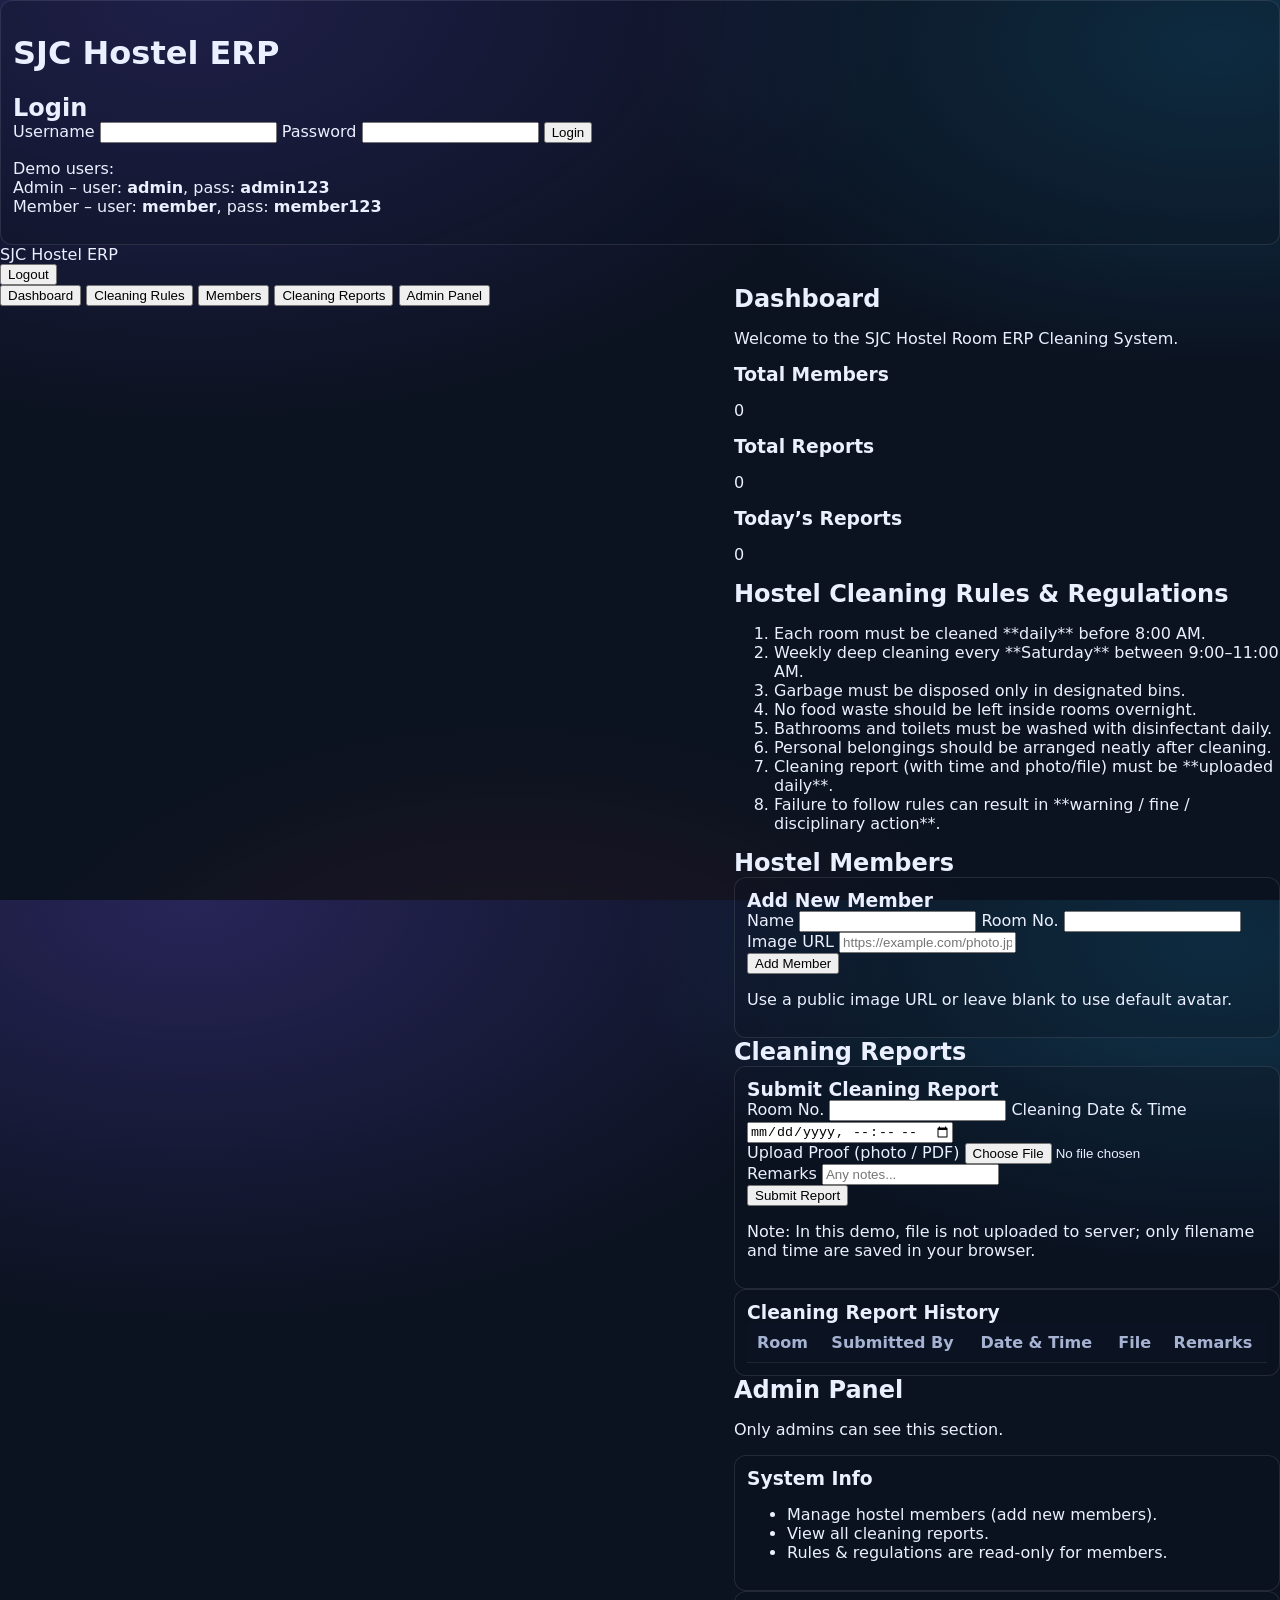
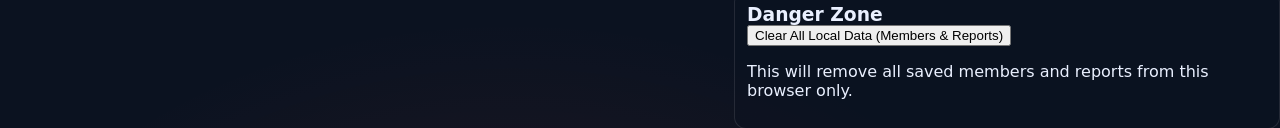
<file: index.html>
<!DOCTYPE html>
<html lang="en">
<head>
  <meta charset="UTF-8" />
  <title>SJC Hostel ERP</title>
  <link rel="stylesheet" href="styles.css" />
</head>
<body>
  <div class="background-sjc"></div>

  <!-- LOGIN PAGE -->
  <div id="login-page" class="card">
    <h1>SJC Hostel ERP</h1>
    <h2>Login</h2>
    <form id="login-form">
      <label>
        Username
        <input type="text" id="username" required />
      </label>
      <label>
        Password
        <input type="password" id="password" required />
      </label>
      <button type="submit">Login</button>

      <p class="hint">
        Demo users:
        <br />Admin – user: <b>admin</b>, pass: <b>admin123</b>
        <br />Member – user: <b>member</b>, pass: <b>member123</b>
      </p>
      <p id="login-error" class="error"></p>
    </form>
  </div>

  <!-- MAIN APP -->
  <div id="app" class="hidden">
    <header class="topbar">
      <div class="topbar-left">
        <span class="logo-text">SJC Hostel ERP</span>
      </div>
      <div class="topbar-right">
        <span id="current-user"></span>
        <button id="logout-btn" class="ghost-btn">Logout</button>
      </div>
    </header>

    <div class="layout">
      <nav class="sidebar">
        <button class="nav-btn active" data-target="dashboard">Dashboard</button>
        <button class="nav-btn" data-target="rules">Cleaning Rules</button>
        <button class="nav-btn" data-target="members">Members</button>
        <button class="nav-btn" data-target="reports">Cleaning Reports</button>
        <button class="nav-btn admin-only" data-target="admin-panel">Admin Panel</button>
      </nav>

      <main class="content">
        <!-- DASHBOARD -->
        <section id="dashboard" class="page">
          <h2>Dashboard</h2>
          <p>Welcome to the SJC Hostel Room ERP Cleaning System.</p>
          <div class="stats-grid">
            <div class="stat-card">
              <h3>Total Members</h3>
              <p id="stat-members">0</p>
            </div>
            <div class="stat-card">
              <h3>Total Reports</h3>
              <p id="stat-reports">0</p>
            </div>
            <div class="stat-card">
              <h3>Today’s Reports</h3>
              <p id="stat-today">0</p>
            </div>
          </div>
        </section>

        <!-- RULES -->
        <section id="rules" class="page hidden">
          <h2>Hostel Cleaning Rules & Regulations</h2>
          <ol class="rules-list">
            <li>Each room must be cleaned **daily** before 8:00 AM.</li>
            <li>Weekly deep cleaning every **Saturday** between 9:00–11:00 AM.</li>
            <li>Garbage must be disposed only in designated bins.</li>
            <li>No food waste should be left inside rooms overnight.</li>
            <li>Bathrooms and toilets must be washed with disinfectant daily.</li>
            <li>Personal belongings should be arranged neatly after cleaning.</li>
            <li>Cleaning report (with time and photo/file) must be **uploaded daily**.</li>
            <li>Failure to follow rules can result in **warning / fine / disciplinary action**.</li>
          </ol>
        </section>

        <!-- MEMBERS -->
        <section id="members" class="page hidden">
          <h2>Hostel Members</h2>
          <div id="members-grid" class="members-grid">
            <!-- Filled by JS -->
          </div>

          <!-- Admin can add members -->
          <div id="add-member-card" class="card admin-only">
            <h3>Add New Member</h3>
            <form id="member-form">
              <div class="form-row">
                <label>
                  Name
                  <input type="text" id="member-name" required />
                </label>
                <label>
                  Room No.
                  <input type="text" id="member-room" required />
                </label>
              </div>
              <div class="form-row">
                <label>
                  Image URL
                  <input type="url" id="member-image" placeholder="https://example.com/photo.jpg" />
                </label>
              </div>
              <button type="submit">Add Member</button>
              <p class="hint">Use a public image URL or leave blank to use default avatar.</p>
            </form>
          </div>
        </section>

        <!-- REPORTS -->
        <section id="reports" class="page hidden">
          <h2>Cleaning Reports</h2>

          <div class="card">
            <h3>Submit Cleaning Report</h3>
            <form id="report-form">
              <div class="form-row">
                <label>
                  Room No.
                  <input type="text" id="report-room" required />
                </label>
                <label>
                  Cleaning Date & Time
                  <input type="datetime-local" id="report-datetime" required />
                </label>
              </div>
              <div class="form-row">
                <label>
                  Upload Proof (photo / PDF)
                  <input type="file" id="report-file" accept="image/*,.pdf" required />
                </label>
              </div>
              <div class="form-row">
                <label>
                  Remarks
                  <input type="text" id="report-remarks" placeholder="Any notes..." />
                </label>
              </div>
              <button type="submit">Submit Report</button>
              <p class="hint">
                Note: In this demo, file is not uploaded to server; only filename and time are saved in your browser.
              </p>
            </form>
          </div>

          <div class="card">
            <h3>Cleaning Report History</h3>
            <table class="table">
              <thead>
                <tr>
                  <th>Room</th>
                  <th>Submitted By</th>
                  <th>Date & Time</th>
                  <th>File</th>
                  <th>Remarks</th>
                </tr>
              </thead>
              <tbody id="reports-body">
                <!-- Filled by JS -->
              </tbody>
            </table>
          </div>
        </section>

        <!-- ADMIN PANEL -->
        <section id="admin-panel" class="page hidden">
          <h2>Admin Panel</h2>
          <p>Only admins can see this section.</p>

          <div class="card">
            <h3>System Info</h3>
            <ul>
              <li>Manage hostel members (add new members).</li>
              <li>View all cleaning reports.</li>
              <li>Rules & regulations are read-only for members.</li>
            </ul>
          </div>

          <div class="card">
            <h3>Danger Zone</h3>
            <button id="clear-data-btn" class="danger-btn">
              Clear All Local Data (Members & Reports)
            </button>
            <p class="hint">
              This will remove all saved members and reports from this browser only.
            </p>
          </div>
        </section>
      </main>
    </div>
  </div>

  <script src="app.js"></script>
</body>
</html>
</file>
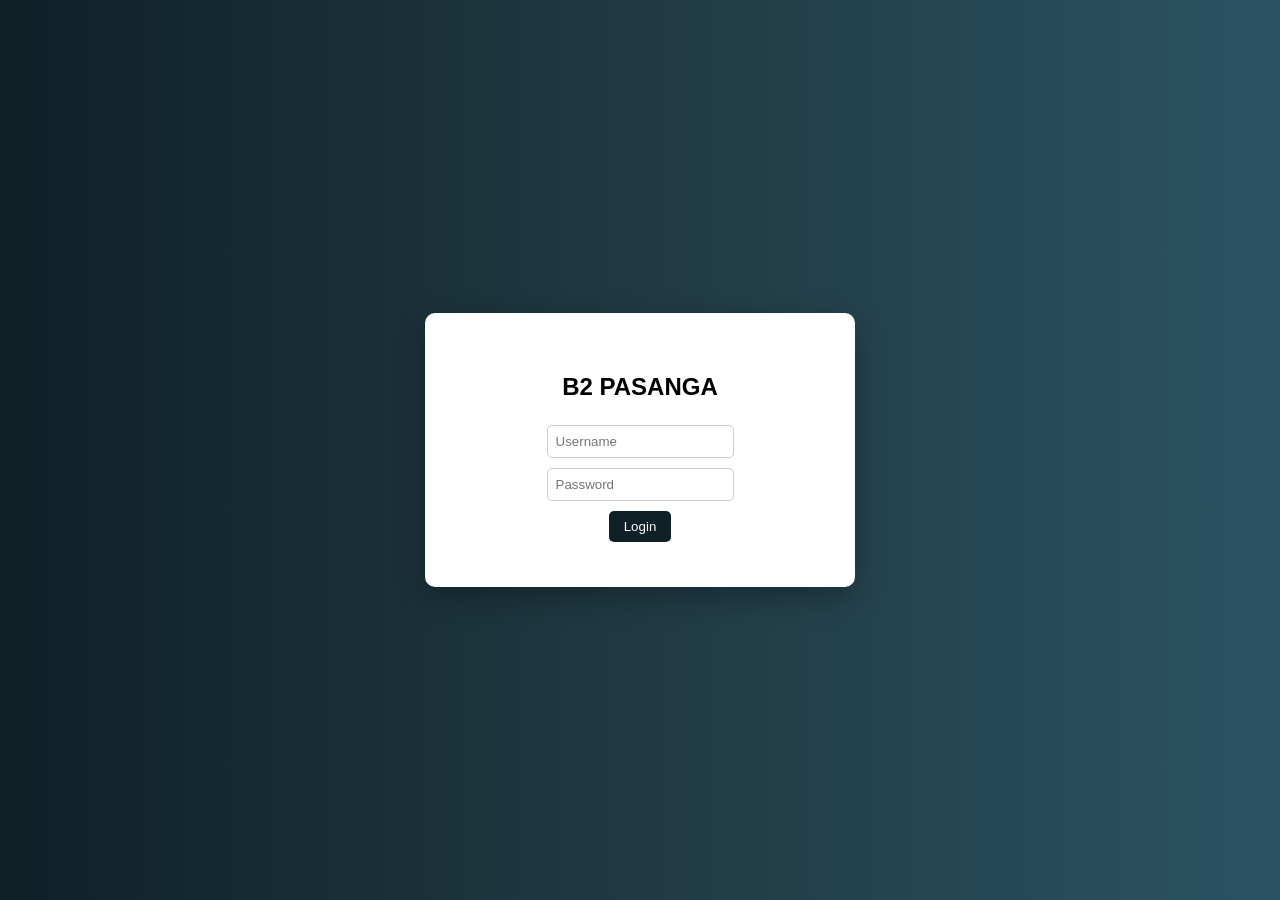
<file: index.html.HTML>
<!DOCTYPE html>
<html>
<head>
<title>B2 PASANGA</title>
<meta name="viewport" content="width=device-width, initial-scale=1.0">

<style>
body{margin:0;font-family:Arial;}
button{padding:8px 15px;background:#0f2027;color:white;border:none;border-radius:5px;cursor:pointer;margin:5px;}
button:hover{background:#203a43;}
input{padding:8px;margin:5px;border:1px solid #ccc;border-radius:5px;}

/* LOGIN */
.login-page{
height:100vh;
background:linear-gradient(to right,#0f2027,#203a43,#2c5364);
display:flex;justify-content:center;align-items:center;
}
.login-box{
width:350px;background:white;padding:40px;border-radius:10px;text-align:center;
box-shadow:0 10px 30px rgba(0,0,0,0.3);
}
#error{color:red;}

/* COMMON PAGE */
.page{display:none;text-align:center;background:#f4f6f9;min-height:100vh;padding:20px;}

/* MEMBER CARD */
.card{
display:inline-block;margin:15px;padding:20px;background:white;border-radius:10px;
box-shadow:0 5px 15px rgba(0,0,0,0.2);width:180px;
}
.card img{
width:120px;height:120px;border-radius:50%;object-fit:cover;margin-bottom:10px;
border:3px solid #0f2027;
}

/* TABLE */
table{width:100%;border-collapse:collapse;background:white;}
th,td{border:1px solid #ccc;padding:10px;text-align:center;}
th{background:#2c3e50;color:white;}
.admin-only{display:none;}
.dashboard{width:95%;margin:auto;padding:20px;background:white;border-radius:10px;}
</style>
</head>

<body>

<!-- LOGIN PAGE -->
<div class="login-page" id="loginPage">
<div class="login-box">
<h2>B2 PASANGA</h2>
<input type="text" id="username" placeholder="Username"><br>
<input type="password" id="password" placeholder="Password"><br>
<button onclick="loginUser()">Login</button>
<div id="error"></div>
</div>
</div>

<!-- MEMBERS PAGE -->
<div class="page" id="membersPage">
<h1>B2 PASANGA</h1>

<div class="card"><img src="3.jpg"><h3>PRAVEEN</h3></div>
<div class="card"><img src="1.jpg"><h3>DARWIN</h3></div>
<div class="card"><img src="5.jpg"><h3>JASON</h3></div>
<div class="card"><img src="4.jpg"><h3>SANJEEV</h3></div>
<div class="card"><img src="6.jpg"><h3>JAVANSEKAR</h3></div>
<div class="card"><img src="2.jpg"><h3>VISHWA</h3></div>

<br><br>

<button onclick="markIn()">IN</button>
<button onclick="markOut()">OUT</button>
<button onclick="openCleaning()">Cleaning</button>
<button onclick="openMonitor()">Admin Monitor</button>
<button onclick="logout()">Logout</button>
</div>

<!-- CLEANING PAGE -->
<div class="page" id="cleaningPage">
<h1>🏠 Cleaning Dashboard</h1>

<div class="dashboard">
<table>
<tr>
<th>Week</th>
<th>Area</th>
<th>Assignee</th>
<th>Status</th>
<th>Date</th>
<th>Reason</th>
<th class="admin-only">Edit</th>
</tr>

<tr>
<td>Week 1</td>
<td>Room Cleaning</td>
<td contenteditable="false" class="editable">Praveen</td>
<td>
<select disabled class="editable">
<option>Not Started</option>
<option>In Progress</option>
<option>Completed</option>
<option>Leave</option>
</select>
</td>
<td><input type="date" disabled class="editable"></td>
<td><input type="text" disabled class="editable"></td>
<td class="admin-only"><button>Update</button></td>
</tr>

<tr>
<td>Week 2</td>
<td>Bathroom Cleaning</td>
<td contenteditable="false" class="editable">Sanjeev</td>
<td>
<select disabled class="editable">
<option>Not Started</option>
<option>In Progress</option>
<option>Completed</option>
<option>Leave</option>
</select>
</td>
<td><input type="date" disabled class="editable"></td>
<td><input type="text" disabled class="editable"></td>
<td class="admin-only"><button>Update</button></td>
</tr>

<tr>
<td>Week 3</td>
<td>Corridor Cleaning</td>
<td contenteditable="false" class="editable">Vishwa</td>
<td>
<select disabled class="editable">
<option>Not Started</option>
<option>In Progress</option>
<option>Completed</option>
<option>Leave</option>
</select>
</td>
<td><input type="date" disabled class="editable"></td>
<td><input type="text" disabled class="editable"></td>
<td class="admin-only"><button>Update</button></td>
</tr>

<tr>
<td>Week 4</td>
<td>Terrace Cleaning</td>
<td contenteditable="false" class="editable">Jason</td>
<td>
<select disabled class="editable">
<option>Not Started</option>
<option>In Progress</option>
<option>Completed</option>
<option>Leave</option>
</select>
</td>
<td><input type="date" disabled class="editable"></td>
<td><input type="text" disabled class="editable"></td>
<td class="admin-only"><button>Update</button></td>
</tr>

</table>
</div>
<br>
<button onclick="backToMembers()">Back</button>
</div>

<!-- MONITOR PAGE -->
<div class="page" id="monitorPage">
<h1>📊 Admin Attendance Monitor</h1>

<div class="dashboard">
<table id="historyTable">
<tr>
<th>Name</th>
<th>Action</th>
<th>Time</th>
</tr>
</table>
</div>

<br>
<button onclick="backToMembers()">Back</button>
</div>

<script>

let isAdmin=false;
let currentUser="";
let historyLog=[];

const users={
"PRAVEEN":"25PBA146",
"DARWIN":"25PBA104",
"JASON":"25PBA106",
"SANJEEV":"25PBA111",
"JAVANSEKAR":"25PBA113",
"VISHWA":"25PBA115"
};

function loginUser(){
let username=document.getElementById("username").value.trim().toUpperCase();
let password=document.getElementById("password").value.trim();

if(users[username] && users[username]===password){
currentUser=username;

if(username==="VISHWA"){
isAdmin=true;
}

document.getElementById("loginPage").style.display="none";
document.getElementById("membersPage").style.display="block";
}else{
document.getElementById("error").innerText="Invalid Username or Password";
}
}

function logout(){
isAdmin=false;
currentUser="";
document.getElementById("membersPage").style.display="none";
document.getElementById("cleaningPage").style.display="none";
document.getElementById("monitorPage").style.display="none";
document.getElementById("loginPage").style.display="flex";
}

function openCleaning(){
document.getElementById("membersPage").style.display="none";
document.getElementById("cleaningPage").style.display="block";

if(isAdmin){
enableAdmin();
}
}

function backToMembers(){
document.getElementById("cleaningPage").style.display="none";
document.getElementById("monitorPage").style.display="none";
document.getElementById("membersPage").style.display="block";
}

function enableAdmin(){
let edits=document.querySelectorAll(".editable");
edits.forEach(el=>{
if(el.tagName==="TD"){el.contentEditable="true";}
else{el.disabled=false;}
});
let adminCols=document.querySelectorAll(".admin-only");
adminCols.forEach(col=>col.style.display="table-cell");
}

function markIn(){
let time=new Date().toLocaleString();
historyLog.push({name:currentUser,action:"IN",time:time});
alert("IN Recorded");
}

function markOut(){
let time=new Date().toLocaleString();
historyLog.push({name:currentUser,action:"OUT",time:time});
alert("OUT Recorded");
}

function openMonitor(){
if(!isAdmin){
alert("Only Admin Can Access Monitor");
return;
}

document.getElementById("membersPage").style.display="none";
document.getElementById("monitorPage").style.display="block";
loadHistory();
}

function loadHistory(){
let table=document.getElementById("historyTable");
table.innerHTML="<tr><th>Name</th><th>Action</th><th>Time</th></tr>";

historyLog.forEach(log=>{
let row=table.insertRow();
row.insertCell(0).innerText=log.name;
row.insertCell(1).innerText=log.action;
row.insertCell(2).innerText=log.time;
});
}

</script>

</body>
</html>
</file>
<file: styles.css>
:root{
  --bg:#0b1220;
  --panel:#111a2e;
  --panel2:#0f1930;
  --text:#eaf0ff;
  --muted:#a6b2d2;
  --border:rgba(255,255,255,.10);
  --shadow:0 18px 45px rgba(0,0,0,.35);
  --accent:#7c5cff;
  --accent2:#23c0ff;
  --danger:#ff4d4d;
  --ok:#22c55e;
  --radius:16px;
  --radius-sm:12px;
}

*{ box-sizing:border-box; }
html,body{ height:100%; }
body{
  margin:0;
  font-family: ui-sans-serif, system-ui, -apple-system, Segoe UI, Roboto, Helvetica, Arial, "Apple Color Emoji","Segoe UI Emoji";
  color:var(--text);
  background:
    radial-gradient(1200px 700px at 15% 0%, rgba(124,92,255,.25), transparent 60%),
    radial-gradient(900px 500px at 95% 5%, rgba(35,192,255,.20), transparent 65%),
    radial-gradient(900px 600px at 40% 120%, rgba(255,77,77,.10), transparent 60%),
    var(--bg);
}

h2,h3{ margin:0; }

.sr-only{
  position:absolute;
  width:1px;
  height:1px;
  padding:0;
  margin:-1px;
  overflow:hidden;
  clip:rect(0,0,0,0);
  white-space:nowrap;
  border:0;
}

.muted{ color:var(--muted); }
.small{ font-size:.85rem; }

.app-header{
  position:sticky;
  top:0;
  z-index:10;
  display:flex;
  gap:16px;
  align-items:center;
  justify-content:space-between;
  padding:14px 18px;
  border-bottom:1px solid var(--border);
  backdrop-filter: blur(10px);
  background: rgba(11,18,32,.65);
}

.brand{ display:flex; gap:12px; align-items:center; }
.brand__logo{
  width:40px;height:40px;border-radius:12px;
  display:grid;place-items:center;
  background: linear-gradient(135deg, var(--accent), var(--accent2));
  font-weight:800;
  box-shadow: 0 10px 30px rgba(124,92,255,.25);
}
.brand__name{ font-weight:800; letter-spacing:.2px; }
.brand__tag{ color:var(--muted); font-size:.85rem; margin-top:2px; }

.tabs{ display:flex; gap:8px; align-items:center; flex-wrap:wrap; }
.tab{
  appearance:none;
  border:1px solid var(--border);
  background: rgba(17,26,46,.55);
  color:var(--text);
  padding:9px 12px;
  border-radius: 999px;
  cursor:pointer;
  font-weight:700;
}
.tab.is-active{
  border-color: rgba(124,92,255,.55);
  background: rgba(124,92,255,.18);
}

.header-actions{ display:flex; gap:10px; }

.app{ padding:18px; }
.layout{
  display:grid;
  grid-template-columns: 1.35fr .95fr;
  gap:16px;
  align-items:start;
}
.layout--single{ grid-template-columns: 1fr; max-width: 1100px; margin: 0 auto; }

.panel{
  background: linear-gradient(180deg, rgba(17,26,46,.85), rgba(15,25,48,.70));
  border:1px solid var(--border);
  border-radius: var(--radius);
  box-shadow: var(--shadow);
  overflow:hidden;
}
.panel--flat{
  box-shadow:none;
  background: rgba(17,26,46,.35);
}
.panel--sticky{ position:sticky; top:78px; }

.panel__header{
  display:flex;
  gap:12px;
  justify-content:space-between;
  align-items:center;
  padding:14px 14px;
  border-bottom:1px solid var(--border);
}
.panel__title{ font-size:1.05rem; }
.panel__subtitle{ padding:14px 14px 0 14px; color:var(--muted); font-weight:800; font-size:.95rem; }
.panel__tools{ display:flex; gap:10px; align-items:center; }

.input{
  display:flex;
  align-items:center;
  gap:8px;
  padding:8px 10px;
  border-radius: 999px;
  border:1px solid var(--border);
  background: rgba(15,25,48,.55);
}
.input--icon input{ padding-left:0; }
.input__icon{ color:var(--muted); }
.input input{
  width:240px;
  border:none;
  outline:none;
  color:var(--text);
  background: transparent;
}

.btn{
  appearance:none;
  border:1px solid rgba(124,92,255,.45);
  background: linear-gradient(135deg, rgba(124,92,255,.9), rgba(35,192,255,.85));
  color:white;
  padding:10px 12px;
  border-radius: 12px;
  cursor:pointer;
  font-weight:800;
  letter-spacing:.2px;
}
.btn:hover{ filter: brightness(1.05); }
.btn:active{ transform: translateY(1px); }
.btn--ghost{
  background: rgba(17,26,46,.35);
  border-color: var(--border);
  color: var(--text);
}
.btn--danger{
  background: rgba(255,77,77,.12);
  border-color: rgba(255,77,77,.45);
  color: #ffd1d1;
}

.menu-grid{
  padding:14px;
  display:grid;
  grid-template-columns: repeat(3, minmax(0, 1fr));
  gap:12px;
}

.menu-card{
  border:1px solid var(--border);
  background: rgba(11,18,32,.35);
  border-radius: var(--radius-sm);
  overflow:hidden;
  cursor:pointer;
  display:flex;
  flex-direction:column;
  min-height: 188px;
}
.menu-card:hover{ border-color: rgba(124,92,255,.55); }
.menu-card__img{
  height:108px;
  background: rgba(255,255,255,.04);
}
.menu-card__img img{ width:100%; height:100%; object-fit:cover; display:block; }
.menu-card__body{
  padding:10px 10px 12px 10px;
  display:flex;
  gap:8px;
  justify-content:space-between;
  align-items:flex-start;
}
.menu-card__name{ font-weight:900; }
.menu-card__price{ color: var(--muted); font-weight:900; }
.pill{
  font-size:.75rem;
  padding:4px 8px;
  border-radius:999px;
  border:1px solid var(--border);
  color: var(--muted);
  background: rgba(15,25,48,.55);
}

.cart{ padding: 12px 14px 14px 14px; }
.cart__items{ display:flex; flex-direction:column; gap:10px; margin-bottom: 12px; }
.cart-empty{
  border:1px dashed rgba(255,255,255,.18);
  border-radius: var(--radius-sm);
  padding: 14px;
  color: var(--muted);
}

.cart-item{
  display:grid;
  grid-template-columns: 44px 1fr auto;
  gap:10px;
  align-items:center;
  padding:10px;
  border:1px solid var(--border);
  border-radius: var(--radius-sm);
  background: rgba(11,18,32,.28);
}
.cart-item__img{
  width:44px;height:44px;border-radius:12px; overflow:hidden;
  border:1px solid rgba(255,255,255,.10);
}
.cart-item__img img{ width:100%; height:100%; object-fit:cover; display:block; }
.cart-item__name{ font-weight:900; }
.cart-item__sub{ color: var(--muted); font-size:.85rem; margin-top:2px; }
.qty{
  display:flex;
  gap:8px;
  align-items:center;
  justify-content:flex-end;
}
.qty__btn{
  width:34px;height:34px;border-radius:10px;
  border:1px solid var(--border);
  background: rgba(17,26,46,.35);
  color: var(--text);
  cursor:pointer;
  font-weight:900;
}
.qty__val{ min-width: 20px; text-align:center; font-weight:900; }

.bill{
  border:1px solid rgba(255,255,255,.10);
  border-radius: var(--radius-sm);
  background: rgba(17,26,46,.30);
  padding: 12px;
}
.bill__header{
  display:flex;
  justify-content:space-between;
  gap:10px;
  align-items:flex-start;
  border-bottom:1px dashed rgba(255,255,255,.18);
  padding-bottom:10px;
  margin-bottom:10px;
}
.bill__title{ font-weight:1000; letter-spacing:.2px; }
.bill__meta{ color:var(--muted); font-size:.85rem; text-align:right; }
.bill__lines{ display:flex; flex-direction:column; gap:8px; }
.bill-line{
  display:grid;
  grid-template-columns: 1fr auto;
  gap:10px;
  align-items:center;
}
.bill-line__left{ display:flex; flex-direction:column; gap:2px; }
.bill-line__name{ font-weight:900; }
.bill-line__qty{ color:var(--muted); font-size:.85rem; }
.bill-line__amt{ font-weight:1000; }
.bill__totals{
  border-top:1px dashed rgba(255,255,255,.18);
  margin-top:10px;
  padding-top:10px;
  display:flex;
  flex-direction:column;
  gap:8px;
}
.row{ display:flex; justify-content:space-between; align-items:center; }
.row--grand strong{ font-size:1.15rem; }
.bill__footer{ margin-top:10px; text-align:center; }

.cart__actions{
  margin-top:12px;
  display:flex;
  gap:10px;
}
.cart__actions .btn{ flex:1; }

.manage{ padding:14px; display:grid; grid-template-columns: .9fr 1.1fr; gap:14px; }
.form{
  border:1px solid var(--border);
  border-radius: var(--radius-sm);
  background: rgba(11,18,32,.28);
  padding: 12px;
}
.form__row{ display:grid; grid-template-columns: 1fr 1fr; gap:10px; margin-bottom: 10px; }
.form__actions{ display:flex; gap:10px; justify-content:flex-end; margin-top:12px; }
.field{ display:flex; flex-direction:column; gap:6px; }
.field__label{ color: var(--muted); font-weight:800; font-size:.85rem; }
.field__input{
  padding:10px 10px;
  border-radius: 12px;
  border:1px solid var(--border);
  background: rgba(15,25,48,.55);
  color: var(--text);
  outline:none;
}
.field__hint{ color: var(--muted); font-size:.85rem; }
.image-preview{
  height: 88px;
  border:1px solid var(--border);
  border-radius: 12px;
  background: rgba(15,25,48,.35);
  overflow:hidden;
}
.image-preview img{ width:100%; height:100%; object-fit:cover; display:block; }

.table-wrap{
  border:1px solid var(--border);
  border-radius: var(--radius-sm);
  overflow:auto;
  background: rgba(11,18,32,.28);
}
.table{ width:100%; border-collapse: collapse; min-width: 520px; }
.table th,.table td{ padding:10px; border-bottom:1px solid rgba(255,255,255,.08); text-align:left; }
.table th{ color: var(--muted); font-weight:900; background: rgba(17,26,46,.25); position:sticky; top:0; }
.table td.num, .table th.num{ text-align:right; }
.table td.actions, .table th.actions{ width: 160px; text-align:right; }
.timg{
  width:44px;height:44px;border-radius:12px; overflow:hidden;
  border:1px solid rgba(255,255,255,.10);
}
.timg img{ width:100%; height:100%; object-fit:cover; display:block; }
.action-row{ display:flex; gap:8px; justify-content:flex-end; }
.btn--sm{ padding:8px 10px; border-radius: 10px; font-weight:900; }

.reports{ padding:14px; }
.cards{ display:grid; grid-template-columns: repeat(3, minmax(0, 1fr)); gap:12px; margin-bottom: 12px; }
.card{
  border:1px solid var(--border);
  border-radius: var(--radius-sm);
  background: rgba(11,18,32,.28);
  padding: 12px;
}
.card__label{ color:var(--muted); font-weight:900; }
.card__value{ font-size:1.35rem; font-weight:1000; margin-top:6px; }
.split{ display:grid; grid-template-columns: 1fr 1fr; gap:12px; }
.report-list, .report-orders{ padding: 12px 14px 14px 14px; }
.rep-row{
  display:flex;
  justify-content:space-between;
  align-items:center;
  padding:10px 0;
  border-bottom:1px solid rgba(255,255,255,.08);
}
.rep-row:last-child{ border-bottom:none; }
.rep-row strong{ font-weight:1000; }
.order{
  border:1px solid rgba(255,255,255,.10);
  border-radius: var(--radius-sm);
  padding: 10px;
  background: rgba(11,18,32,.25);
  margin-bottom: 10px;
}
.order__top{ display:flex; justify-content:space-between; gap:10px; color:var(--muted); font-size:.85rem; }
.order__total{ font-weight:1000; color: var(--text); }
.order__items{ margin-top:8px; display:flex; flex-direction:column; gap:4px; }
.order__item{ display:flex; justify-content:space-between; gap:10px; }

.modal[hidden]{ display:none; }
.modal{
  position:fixed; inset:0;
  display:grid; place-items:center;
  z-index:50;
}
.modal__backdrop{ position:absolute; inset:0; background: rgba(0,0,0,.55); }
.modal__card{
  position:relative;
  width:min(860px, calc(100vw - 24px));
  border-radius: var(--radius);
  border:1px solid rgba(255,255,255,.12);
  background: linear-gradient(180deg, rgba(17,26,46,.95), rgba(15,25,48,.92));
  box-shadow: 0 30px 90px rgba(0,0,0,.6);
  overflow:hidden;
}
.modal__header{
  display:flex; justify-content:space-between; align-items:center;
  padding: 14px 14px;
  border-bottom:1px solid rgba(255,255,255,.10);
}
.modal__title{ font-size:1.05rem; }
.icon-btn{
  width:38px;height:38px;border-radius: 12px;
  border:1px solid rgba(255,255,255,.14);
  background: rgba(11,18,32,.35);
  color: var(--text);
  cursor:pointer;
  font-size: 22px;
  line-height: 0;
}
.modal__body{ padding: 14px; }
.pay{ display:grid; grid-template-columns: 280px 1fr; gap:14px; align-items:start; }
.pay__qr{
  border:1px solid rgba(255,255,255,.10);
  border-radius: var(--radius-sm);
  background: rgba(255,255,255,.03);
  padding: 12px;
  display:grid; place-items:center;
}
.pay__qr img{ width: 240px; height: 240px; background:white; border-radius: 12px; }
.pay__amount{ font-weight:900; margin-bottom: 8px; }
.pay__actions{ display:flex; gap:10px; margin-top:12px; }

.toast[hidden]{ display:none; }
.toast{
  position:fixed;
  bottom: 14px;
  left: 50%;
  transform: translateX(-50%);
  background: rgba(17,26,46,.92);
  border:1px solid rgba(255,255,255,.16);
  border-radius: 999px;
  padding: 10px 14px;
  box-shadow: var(--shadow);
  color: var(--text);
  z-index: 60;
  max-width: min(680px, calc(100vw - 28px));
  text-align:center;
}

.tab-panel[hidden]{ display:none; }

@media (max-width: 1020px){
  .layout{ grid-template-columns: 1fr; }
  .panel--sticky{ position:static; }
  .menu-grid{ grid-template-columns: repeat(2, minmax(0,1fr)); }
  .manage{ grid-template-columns: 1fr; }
  .split{ grid-template-columns: 1fr; }
  .cards{ grid-template-columns: 1fr; }
  .pay{ grid-template-columns: 1fr; }
  .input input{ width: 180px; }
}

@media (max-width: 520px){
  .app{ padding: 12px; }
  .menu-grid{ grid-template-columns: 1fr; }
  .cart__actions{ flex-direction:column; }
  .input input{ width: 140px; }
}

@media print{
  body{ background:white; color:black; }
  .no-print{ display:none !important; }
  .app{ padding:0; }
  .panel, .bill{ box-shadow:none; border:none; background:white; }
  #bill-print-area{ border:1px solid #ddd; border-radius: 10px; padding: 12px; }
  .bill__meta, .muted{ color:#555; }
}
</file>
